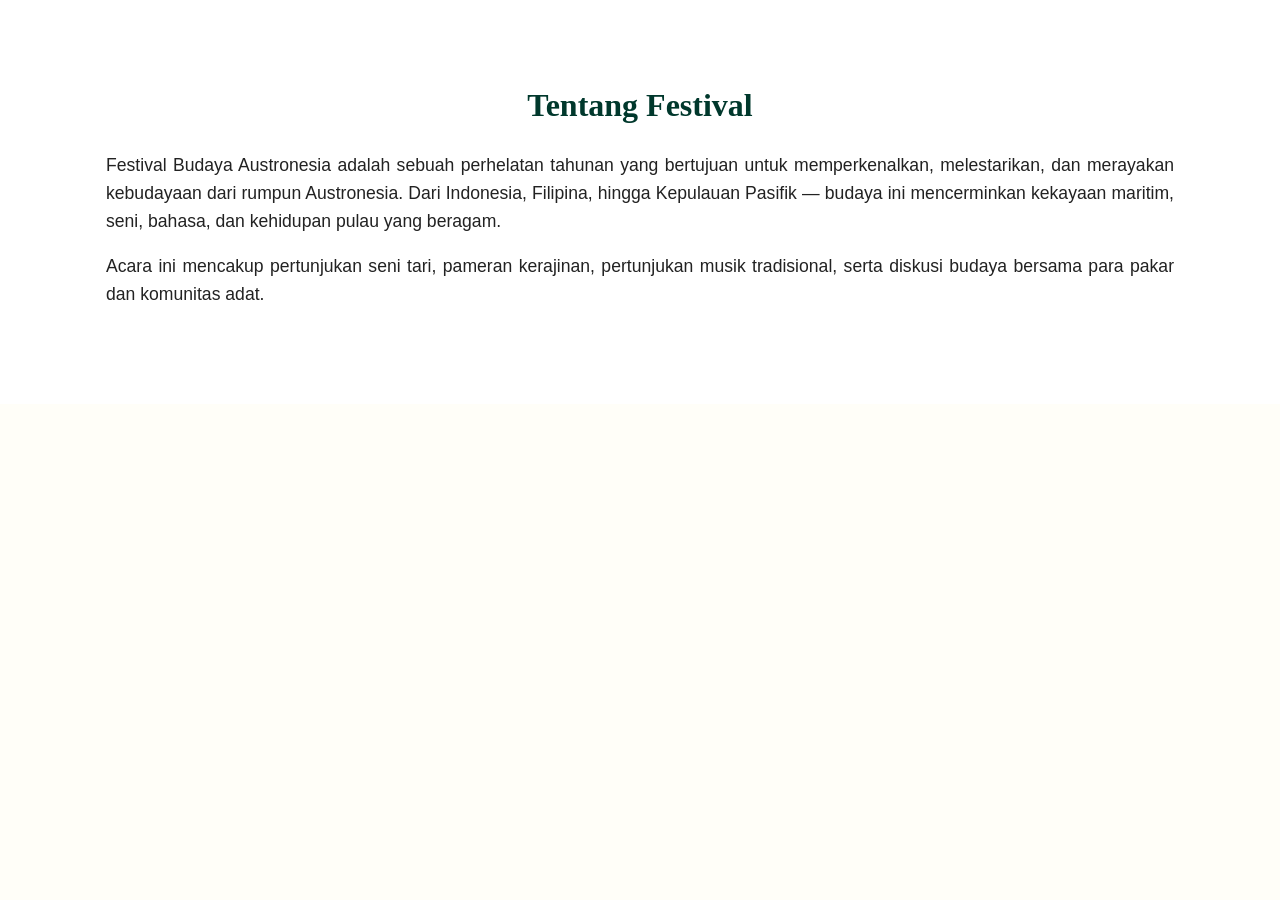
<file: about.html>
<!DOCTYPE html>
<html lang="id">
<head>
  <meta charset="UTF-8">
  <meta name="viewport" content="width=device-width, initial-scale=1.0">
  <title>Tentang | AustronesiaFest</title>
  <link rel="stylesheet" href="css/style.css">
  <link rel="stylesheet" href="https://cdnjs.cloudflare.com/ajax/libs/font-awesome/6.4.0/css/all.min.css">
</head>
<body>

  <!-- Navbar -->

  <section class="page-section">
    <div class="container">
      <h2>Tentang Festival</h2>
      <p>
        Festival Budaya Austronesia adalah sebuah perhelatan tahunan yang bertujuan untuk memperkenalkan, melestarikan, dan merayakan kebudayaan dari rumpun Austronesia.
        Dari Indonesia, Filipina, hingga Kepulauan Pasifik — budaya ini mencerminkan kekayaan maritim, seni, bahasa, dan kehidupan pulau yang beragam.
      </p>
      <p>
        Acara ini mencakup pertunjukan seni tari, pameran kerajinan, pertunjukan musik tradisional, serta diskusi budaya bersama para pakar dan komunitas adat.
      </p>
    </div>
  </section>

  <!-- Footer -->

</body>
</html>
</file>
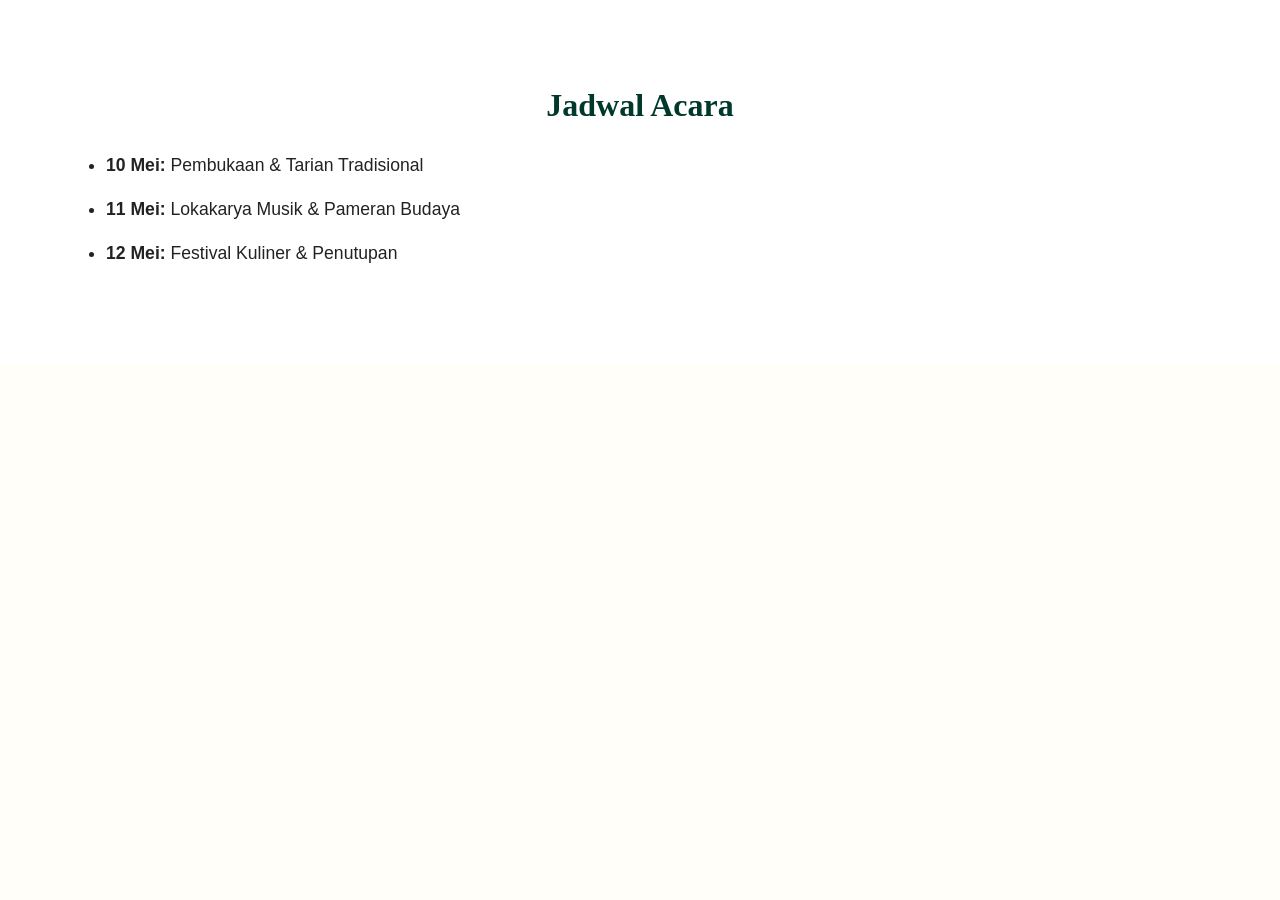
<file: events.html>
<!DOCTYPE html>
<html lang="id">
<head>
  <meta charset="UTF-8">
  <meta name="viewport" content="width=device-width, initial-scale=1.0">
  <title>Jadwal Acara | AustronesiaFest</title>
  <link rel="stylesheet" href="css/style.css">
  <link rel="stylesheet" href="https://cdnjs.cloudflare.com/ajax/libs/font-awesome/6.4.0/css/all.min.css">
</head>
<body>

  <!-- Navbar -->

  <section class="page-section">
    <div class="container">
      <h2>Jadwal Acara</h2>
      <ul class="schedule">
        <li><strong>10 Mei:</strong> Pembukaan & Tarian Tradisional</li>
        <li><strong>11 Mei:</strong> Lokakarya Musik & Pameran Budaya</li>
        <li><strong>12 Mei:</strong> Festival Kuliner & Penutupan</li>
      </ul>
    </div>
  </section>

  <!-- Footer -->

</body>
</html>
</file>
<file: css/style.css>
/* ========== Reset & Global ========== */
* {
  margin: 0;
  padding: 0;
  box-sizing: border-box;
}

html {
  scroll-behavior: smooth;
}

body {
  font-family: 'Poppins', sans-serif;
  color: #222;
  background-color: #fffef8;
  line-height: 1.6;
}

h1, h2, h3 {
  font-family: 'Playfair Display', serif;
  font-weight: 600;
  color: #00382C;
}

a {
  text-decoration: none;
  color: inherit;
}

img {
  max-width: 100%;
  display: block;
  border-radius: 8px;
}

/* ========== Container ========== */
.container {
  max-width: 1100px;
  margin: 0 auto;
  padding: 0 16px;
}

/* ========== Navbar ========== */
header {
  background-color: #00382C;
  color: #fff;
  padding: 12px 0;
  position: sticky;
  top: 0;
  z-index: 999;
}

.nav-container {
  display: flex;
  align-items: center;
  justify-content: space-between;
}

.logo {
  font-size: 1.5rem;
  font-weight: bold;
  color: #F2C94C;
}

.nav-links {
  display: flex;
  gap: 20px;
  list-style: none;
}

.nav-links a {
  color: #fff;
  transition: color 0.3s ease;
}

.nav-links a:hover {
  color: #F2C94C;
}

.navbar-toggle {
  display: none;
  font-size: 2rem;
  cursor: pointer;
}

/* ========== Hero Section ========== */
.hero {
  background: url('../images/bg-hero.jpg') center/cover no-repeat;
  height: 100vh;
  display: flex;
  align-items: center;
  justify-content: center;
  position: relative;
  text-align: center;
  color: #fff;
}

.hero::after {
  content: "";
  position: absolute;
  top: 0; left: 0;
  width: 100%; height: 100%;
  background-color: rgba(0, 0, 0, 0.5);
}

.hero-content {
  position: relative;
  z-index: 1;
  max-width: 600px;
}

.hero h1 {
  font-size: 3rem;
  margin-bottom: 20px;
}

.hero p {
  font-size: 1.2rem;
  margin-bottom: 30px;
}

.btn {
  background-color: #F2C94C;
  color: #00382C;
  padding: 12px 24px;
  border-radius: 6px;
  font-weight: bold;
  transition: background-color 0.3s ease;
}

.btn:hover {
  background-color: #e5b600;
}

/* ========== Sections ========== */
.page-section {
  padding: 80px 0;
  background-color: #fff;
}

.page-section:nth-child(even) {
  background-color: #f5f5f5;
}

.page-section h2 {
  font-size: 2rem;
  margin-bottom: 20px;
  text-align: center;
}

.page-section p, .page-section li {
  font-size: 1.1rem;
  margin-bottom: 16px;
  text-align: justify;
}

/* ========== Gallery ========== */
.gallery-grid {
  display: grid;
  grid-template-columns: repeat(auto-fit, minmax(220px, 1fr));
  gap: 16px;
  margin-top: 30px;
}

/* ========== Formulir Kontak ========== */
.contact-form {
  margin-top: 30px;
  display: flex;
  flex-direction: column;
  gap: 12px;
}

.contact-form input,
.contact-form textarea {
  padding: 12px;
  border: 1px solid #ccc;
  border-radius: 6px;
  font-size: 1rem;
}

.contact-form button {
  background-color: #00382C;
  color: #fff;
  padding: 12px;
  border: none;
  border-radius: 6px;
  cursor: pointer;
  transition: background-color 0.3s ease;
}

.contact-form button:hover {
  background-color: #025040;
}

/* ========== Footer ========== */
footer {
  background-color: #00382C;
  color: #fff;
  padding: 20px 0;
  text-align: center;
}

.footer-content {
  display: flex;
  flex-direction: column;
  gap: 10px;
  align-items: center;
}

.social-icons a {
  color: #fff;
  margin: 0 8px;
  font-size: 1.2rem;
  transition: color 0.3s ease;
}

.social-icons a:hover {
  color: #F2C94C;
}

/* ========== Responsive ========== */
@media (max-width: 768px) {
  .nav-links {
    flex-direction: column;
    background-color: #00382C;
    position: absolute;
    top: 60px;
    right: 0;
    width: 100%;
    display: none;
  }

  .navbar-toggle {
    display: block;
  }

  .
</file>
